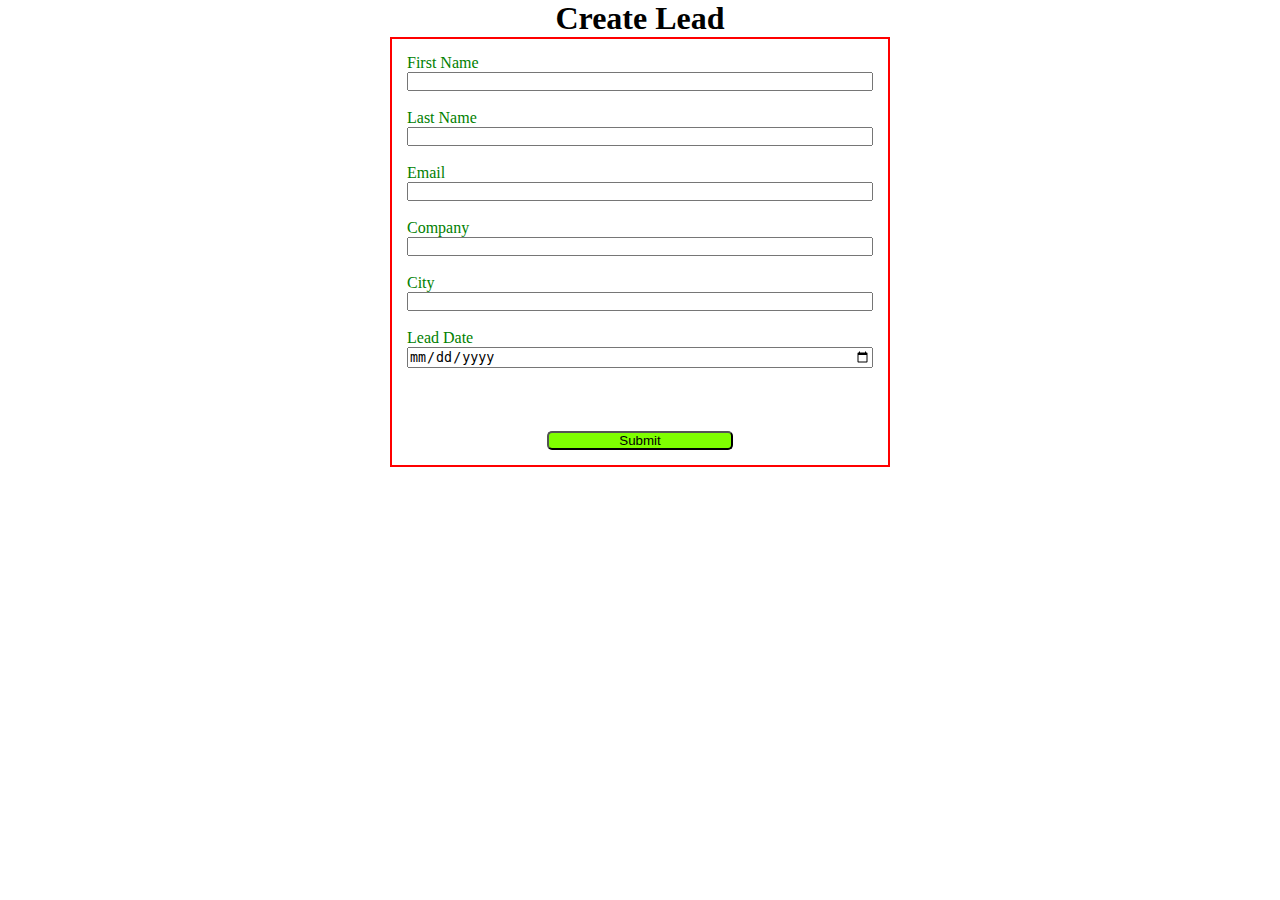
<file: index.html>
<!DOCTYPE html>
<html lang="en">
  <head>
    <meta charset="UTF-8" />
    <meta name="viewport" content="width=device-width, initial-scale=1.0" />
    <title>Web to Lead Form</title>
    <link rel="stylesheet" href="style.css" />
    <script src="https://www.google.com/recaptcha/api.js"></script>
    <script src="script.js"></script>
  </head>
  <body>
    <!-- <META HTTP-EQUIV="Content-type" CONTENT="text/html; charset=UTF-8">-->
    <h1>Create Lead</h1>
    <form
      action="https://webto.salesforce.com/servlet/servlet.WebToLead?encoding=UTF-8"
      method="POST"
      onsubmit="beforesubmit(event)"
    >
      <input type="hidden" name="oid" value="00D5j00000CgKfr" />
      <input
        type="hidden"
        name="captcha_settings"
        value='{"keyname":"WebToLead","fallback":"true","orgId":"00D5j00000CgKfr","ts":""}'
      />

      <input
        type="hidden"
        name="retURL"
        value="https://rkcpratap.github.io/AJJLeadForm/thanks.html"
      />
      <input type="hidden" name="Lead_Date__c" class="outputdate" />

      <label for="first_name">First Name</label>
      <input
        id="first_name"
        maxlength="40"
        name="first_name"
        size="20"
        type="text"
        required="true"
      /><br />

      <label for="last_name">Last Name</label>
      <input
        id="last_name"
        maxlength="80"
        name="last_name"
        size="20"
        type="text"
        required="true"
      /><br />

      <label for="email">Email</label>
      <input
        id="email"
        maxlength="80"
        name="email"
        size="20"
        type="text"
        required="true"
      /><br />

      <label for="company">Company</label>
      <input
        id="company"
        maxlength="40"
        name="company"
        size="20"
        type="text"
        required="true"
      /><br />

      <label for="city">City</label>
      <input id="city" maxlength="40" name="city" size="20" type="text" /><br />

      <!--Lead Date:<span class="dateInput dateOnlyInput"><input  id="00N5j00000PpAvf" name="00N5j00000PpAvf" size="12" type="text" /></span><br>-->
      <label for="Lead_Date">Lead Date</label>
      <input type="date" required="true" class="inputdate" />
      <input
        type="hidden"
        name="captcha_settings"
        value='{"keyname":"WebToLead","fallback":"true","orgId":"00D5j00000CgKfr","ts":""}'
      />
      <div
        class="g-recaptcha"
        data-callBack="captchasuccess"
        data-sitekey="6LctAAMoAAAAAPi8JIrnlVkFuC1ftvPT15Igx0gN"
      ></div>
      <br />
      <input type="submit" name="submit" class="submit" />
    </form>
  </body>
</html>
</file>
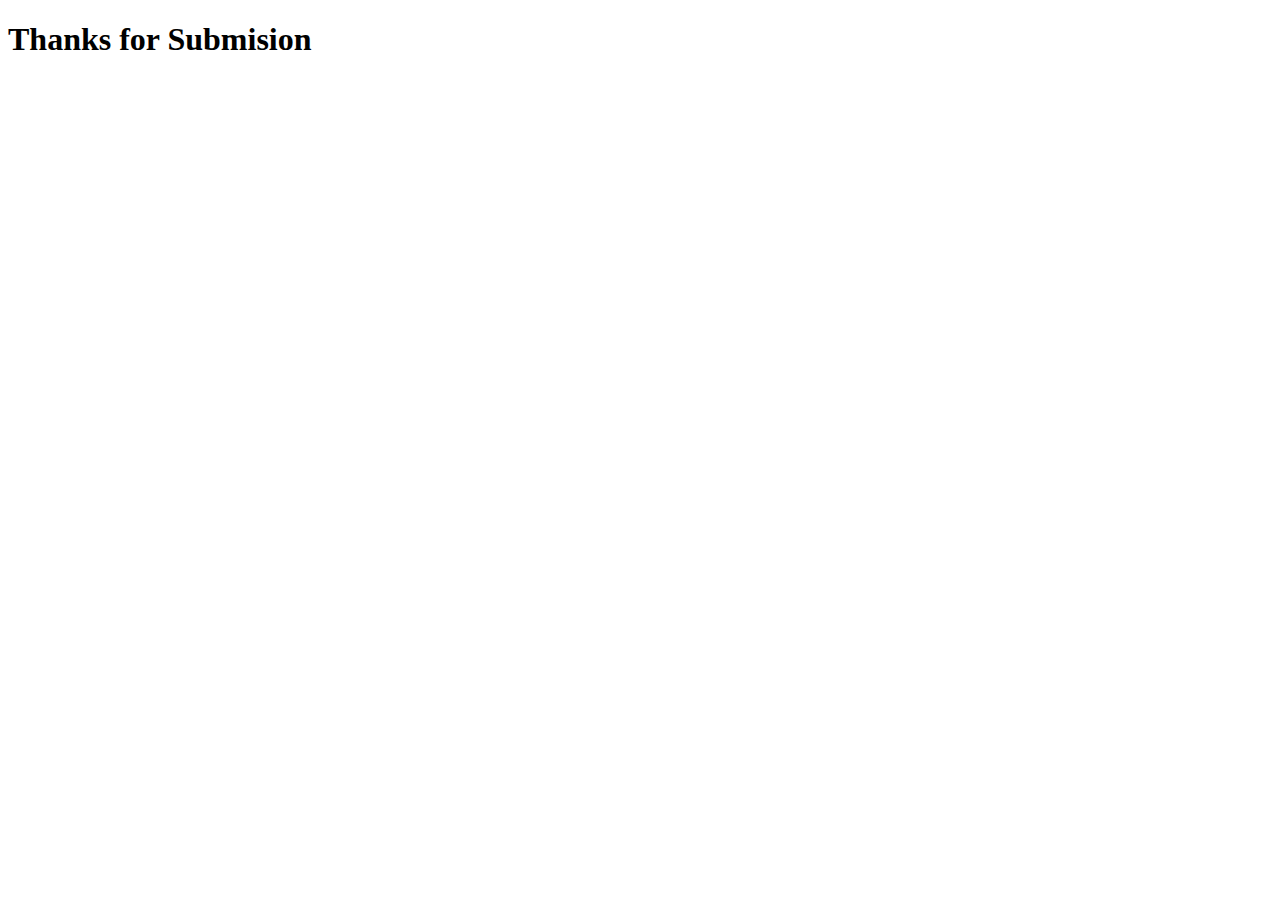
<file: thanks.html>
<!DOCTYPE html>
<html lang="en">
  <head>
    <meta charset="UTF-8" />
    <meta name="viewport" content="width=device-width, initial-scale=1.0" />
    <title>Thanks</title>
  </head>
  <body>
    <h1>Thanks for Submision</h1>
  </body>
</html>
</file>
<file: style.css>
* {
  margin: 0;
  padding: 0;
  box-sizing: border-box;
}
h1 {
  text-align: center;
}
input,
label {
  display: block;
}
label {
  color: green;
}
input {
  width: 100%;
}
.submit {
  width: 40%;
  text-align: center;
  margin: 15px auto 0 auto;
  background-color: chartreuse;
  border-radius: 5px;
}
form {
  min-width: 300px;
  max-width: 500px;
  margin: auto;
  border: 2px solid red;
  padding: 15px;
}
.g-recaptcha {
  margin: 15px;
  display: flex;
  justify-content: center;
}
</file>
